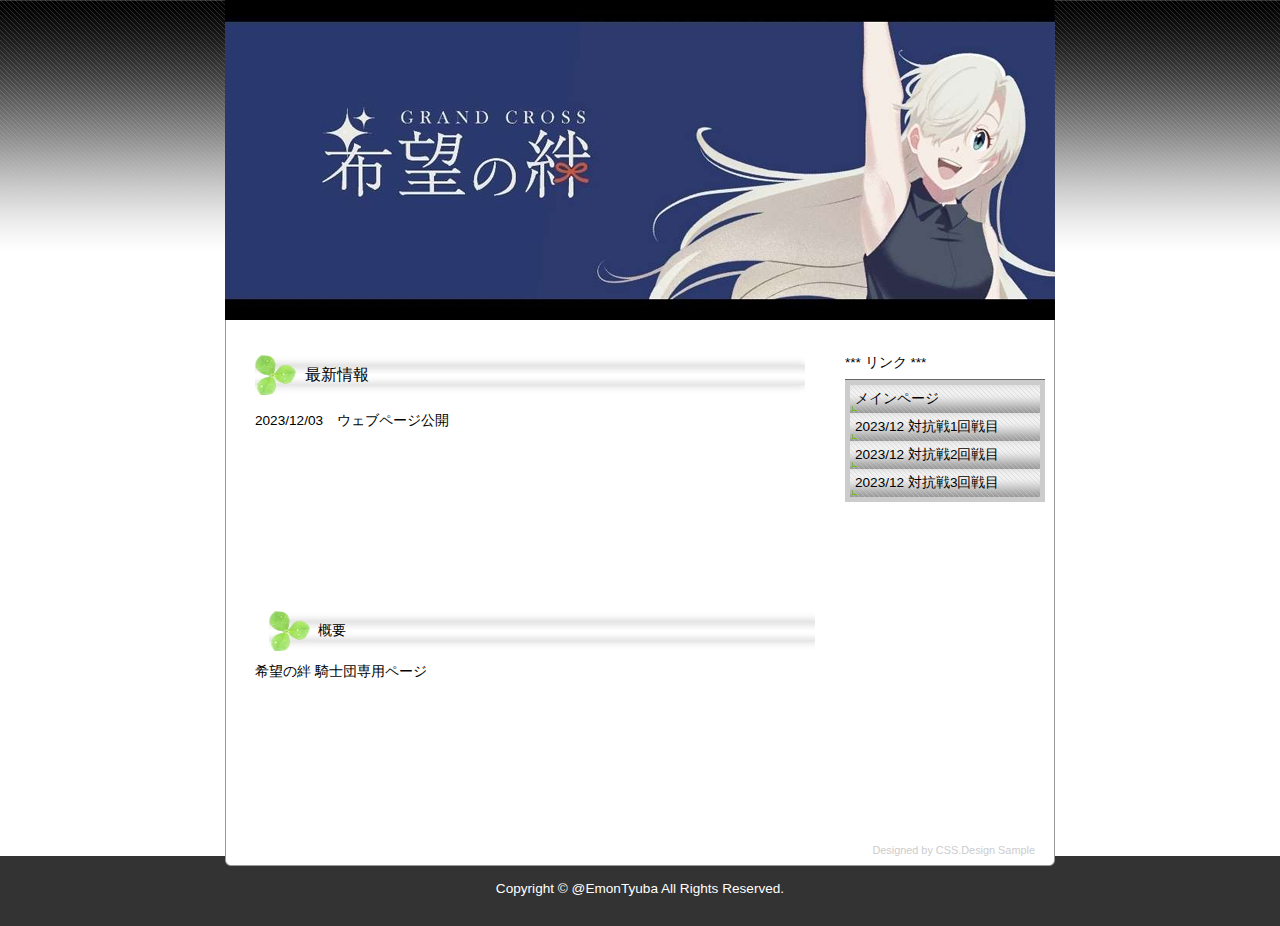
<file: index.html>
<!DOCTYPE html
    PUBLIC "-//W3C//DTD XHTML 1.0 Transitional//EN" "http://www.w3.org/TR/xhtml1/DTD/xhtml1-transitional.dtd">
<html xmlns="http://www.w3.org/1999/xhtml" xml:lang="ja" lang="ja">

<head>
    <meta http-equiv="Content-Style-Type" content="text/css" />
    <meta http-equiv="Content-Script-Type" content="text/javascript" />
    <title>～希望の絆～</title>
    <meta name="description" content="" />
    <meta name="keywords" content="" />
    <link rel="stylesheet" href="base.css" type="text/css" media="screen" />
    <meta charset="UTF-8">
</head>

<body>
    <div id="wrapper">

        <div id="header">
            <!--<p class="logo"><a href="index.html">　</a></p>-->
            <button id="secretButton" onclick="location.href='secret.html'" ></button>
        </div>

        <div id="contents">
            <!-- コンテンツここから -->

            <h2>最新情報</h2>
            <p>2023/12/03　ウェブページ公開</p>
            <p>　</p>
            <p>　</p>
            <p>　</p>
            <p>　</p>
            <p>　</p>

            <h3>概要</h3>
            <p>希望の絆 騎士団専用ページ</p>        
            <p>　</p>
            <p>　</p>
            <p>　</p>
            <p>　</p>

            <!-- コンテンツここまで -->
        </div><!-- / contents end -->

        <div id="sidebar">
            <!-- サイドバー ここから -->

            <p class="side-title">*** リンク ***</p>
            <ul class="localnavi">
                <li><a href="index.html">メインページ</a></li>
                <li>
                    <ul>
                        <li><a href="202312_1.html">2023/12 対抗戦1回戦目</a></li>
                        <li><a href="202312_2.html">2023/12 対抗戦2回戦目</a></li>
                        <li><a href="202312_3.html">2023/12 対抗戦3回戦目</a></li>
                    </ul>
                </li>
            </ul>                        
            <!-- サイドバー ここまで -->
        </div><!-- / sidebar end -->
        <!-- 削除不可 -->
        <p id="cds">Designed by <a href="http://www.css-designsample.com/">CSS.Design Sample</a></p></div>
    </div>
    <div id="footer">
        <div id="footer-inner">
            <!-- コピーライト / 著作権表示 -->
            <p>Copyright &copy; @EmonTyuba All Rights Reserved.</p>
        </div>
    </div>
</body>

</html>
</file>
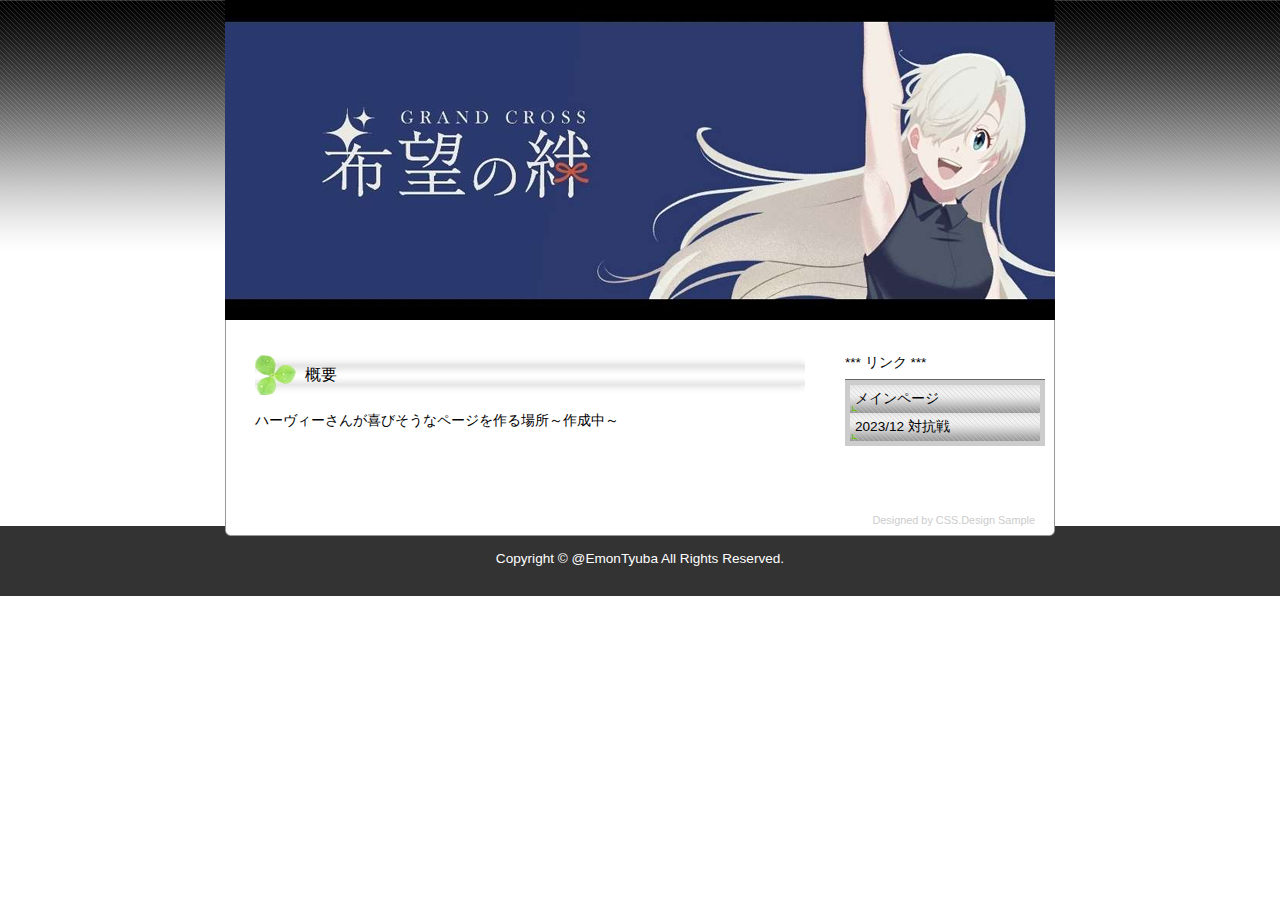
<file: secret.html>
<!DOCTYPE html
    PUBLIC "-//W3C//DTD XHTML 1.0 Transitional//EN" "http://www.w3.org/TR/xhtml1/DTD/xhtml1-transitional.dtd">
<html xmlns="http://www.w3.org/1999/xhtml" xml:lang="ja" lang="ja">

<head>
    <meta http-equiv="Content-Style-Type" content="text/css" />
    <meta http-equiv="Content-Script-Type" content="text/javascript" />
    <title>～秘密のページ～</title>
    <meta name="description" content="" />
    <meta name="keywords" content="" />
    <link rel="stylesheet" href="base.css" type="text/css" media="screen" />
    <meta charset="UTF-8">
</head>

<body>
    <div id="wrapper">

        <div id="header">
            <!--<p class="logo"><a href="index.html">　</a></p>-->
        </div>

        <div id="contents">
            <!-- コンテンツここから -->

            <h2>概要</h2>
            <p>ハーヴィーさんが喜びそうなページを作る場所～作成中～</p>

            <!-- コンテンツここまで -->
        </div><!-- / contents end -->

        <div id="sidebar">
            <!-- サイドバー ここから -->

            <p class="side-title">*** リンク ***</p>
            <ul class="localnavi">
                <li><a href="index.html">メインページ</a></li>
                <li>
                    <ul>
                        <li><a href="202312.html">2023/12 対抗戦</a></li>
                    </ul>
                </li>
            </ul>                        
            <!-- サイドバー ここまで -->
        </div><!-- / sidebar end -->
        <!-- 削除不可 -->
        <p id="cds">Designed by <a href="http://www.css-designsample.com/">CSS.Design Sample</a></p></div>
    </div>
    <div id="footer">
        <div id="footer-inner">
            <!-- コピーライト / 著作権表示 -->
            <p>Copyright &copy; @EmonTyuba All Rights Reserved.</p>
        </div>
    </div>
</body>

</html>
</file>
<file: base.css>
@charset "shift_jis";

/* -------------------------------------------------------------

[1] ���C�A�E�g�Ɋւ���w��
[2] �w�b�_�[�u���b�N���Ɋւ���w��
[3] �R���e���c�u���b�N���Ɋւ���w��
[4] �T�C�h�o�[�u���b�N���Ɋւ���w��
[5] �t�b�^�[�u���b�N���Ɋւ���w��
[6] CSS�f�U�C���T���v�������N�w��

----------------------------------------------------------------
CSS�f�U�C���T���v [ URL ] http://www.css-designsample.com
------------------------------------------------------------- */


/* �ꊇ�őS�Ă̗v�f�̗]�����[���Ɏw�� */
* {
  margin: 0;
  padding: 0;
}

/* �S�̓I�ȃ����N */

a:link,
a:visited,
a:hover,
a:active { text-decoration: underline; }

a:link { color: #00f; }

a:visited { color: #90f; }

a:hover { color: #f00; }

a:active { color: #f00; }

/* -------------------------------------------------------------
   [1] ���C�A�E�g�Ɋւ���w�� */
body {
  font-size: 85%;
  text-align: center;
  font-family: "�q���M�m�p�S Pro W3", "Hiragino Kaku Gothic Pro", Osaka, "�l�r �o�S�V�b�N", "MS PGothic", sans-serif;
  padding: 0;
  margin: 0;
  background: url(img/bg-body.jpg) repeat-x 0 0;
  height: auto;
}

img {
  padding-left: 30px;
  padding-bottom: 1cm;
}

ol {
  background: #fcfcfc;/*背景色*/
  padding: 0.5em 0.5em 0.5em 2em;/*ボックス内の余白*/
  border: solid 3px gray;/*線の種類 太さ 色*/
}

ol{
  line-height: 1.5; /*文の行高*/
  padding: 0.5em 0; /*前後の文との余白*/
}
#wrapper {
  text-align: left;
  width: 830px;
  margin: 0 auto;
  background: url(img/bg-container.jpg) repeat-y 0 0;
}

#header {
  width: 830px;
  height: 320px;
  margin-bottom: 2em;
  position: relative;
  background: url(img/bg-header.jpg) no-repeat 0 0;
}

#contents {
  float: left;
  width: 560px;
  margin-bottom: 3em;
  padding: 0 10px 0 30px;
}

#sidebar {
  float: right;
  width: 200px;
  margin-bottom: 3em;
  padding: 0 10px 0 20px;
}

#footer {
  width: 100%;
  background-color: #333333;
  color: #ffffff;
}

#footer-inner {
  width: 830px;
  margin: 0 auto;
  padding: 25px 0 30px;
  background: url(img/bg-footer-inner.jpg) no-repeat 0 0;
}

/* -------------------------------------------------------------
   [2] �w�b�_�[�u���b�N���Ɋւ���w�� */

/* -- ���o�����x��1 -- */
h1 {
  font-size: 100%;
  font-weight: normal;
  position: absolute;
  top: 110px;
  right: 20px;
}

/* -- ��Ɩ� �V���b�v�� �T�C�g�� -- */
.logo {
  font-size: 140%;
  position: absolute;
  top: 40px;
  left: 30px;
}

.logo a {
  text-decoration: none;
  background-color: #ffffff;
  color: #333333;
}

.logo a:hover {
  text-decoration: none;
  background-color: #ffffff;
  color: #ff0000;
}

/* -- �T�v -- */
.description {
  text-align: center;
  width: 830px;
  position: absolute;
  bottom: 5px;
  left: 0;
}

/* -------------------------------------------------------------
   [3] �R���e���c�u���b�N���Ɋւ���w�� */

/* -- ���o�� -- */
h2 {
  font-size: 120%;
  font-weight: normal;
  margin-bottom: 0.5em;
  padding: 1em 0 1em 50px;
  background: url(img/bg-h.jpg) no-repeat 0 50%;
}

#secretButton {
  margin: 130px 100px 100px 118px;
}

h3,h4,h5,h6 {
  font-size: 100%;
  font-weight: normal;
  margin-bottom: 0.5em;
  margin-left: 1em;
  padding: 1em 0 1em 49px;
  background: url(img/bg-h.jpg) no-repeat 0 50%;
}

img {
  size: 10px;
}

h3,h4,h5,h6 { margin-top: 2.5em; }

details{
  margin-left: 2em;
}

/* -- ���� -- */
#contents p {
  line-height: 1.6em;
  margin-bottom: 0.5em;
}

/* -------------------------------------------------------------
   [4] �T�C�h�o�[�u���b�N���Ɋւ���w�� */

/* -- �J�e�S���^�C�g�� -- */
.side-title {
  padding: 0.5em 0;
  border-bottom: 1px solid #666;
}

/* -- ���X�g -- */
.localnavi {
  list-style-type: none;
  margin: 0 0 2em;
  padding: 5px;
  background-color: #ccc;
}

.localnavi li { display: inline; }

.localnavi a {
  text-decoration: none;
  display: block;
  width: 180px;
  padding: 5px;
  background: url(img/bg-localnavi.jpg) no-repeat 0 100%;
  color: #000;
}

.localnavi a:hover {
  text-decoration: none;
  background: #333 url(img/bg-localnavi.jpg) no-repeat -200px 100%;
  color: #ffffff;
}

/* -------------------------------------------------------------
   [5] �t�b�^�[�u���b�N���Ɋւ���w�� */

#footer p { text-align: center; }

/* -------------------------------------------------------------
   [6] CSS�f�U�C���T���v�������N�w�� */

#cds {
  font-size: 80%;
  font-family: Geneva, Arial, Helvetica, sans-serif;
  text-align: right;
  margin: 0;
  padding-right: 20px;
  clear: both;
}

#cds,
#cds a,
#cds a:hover {
  text-decoration: none;
  color: #ccc;
}
</file>
